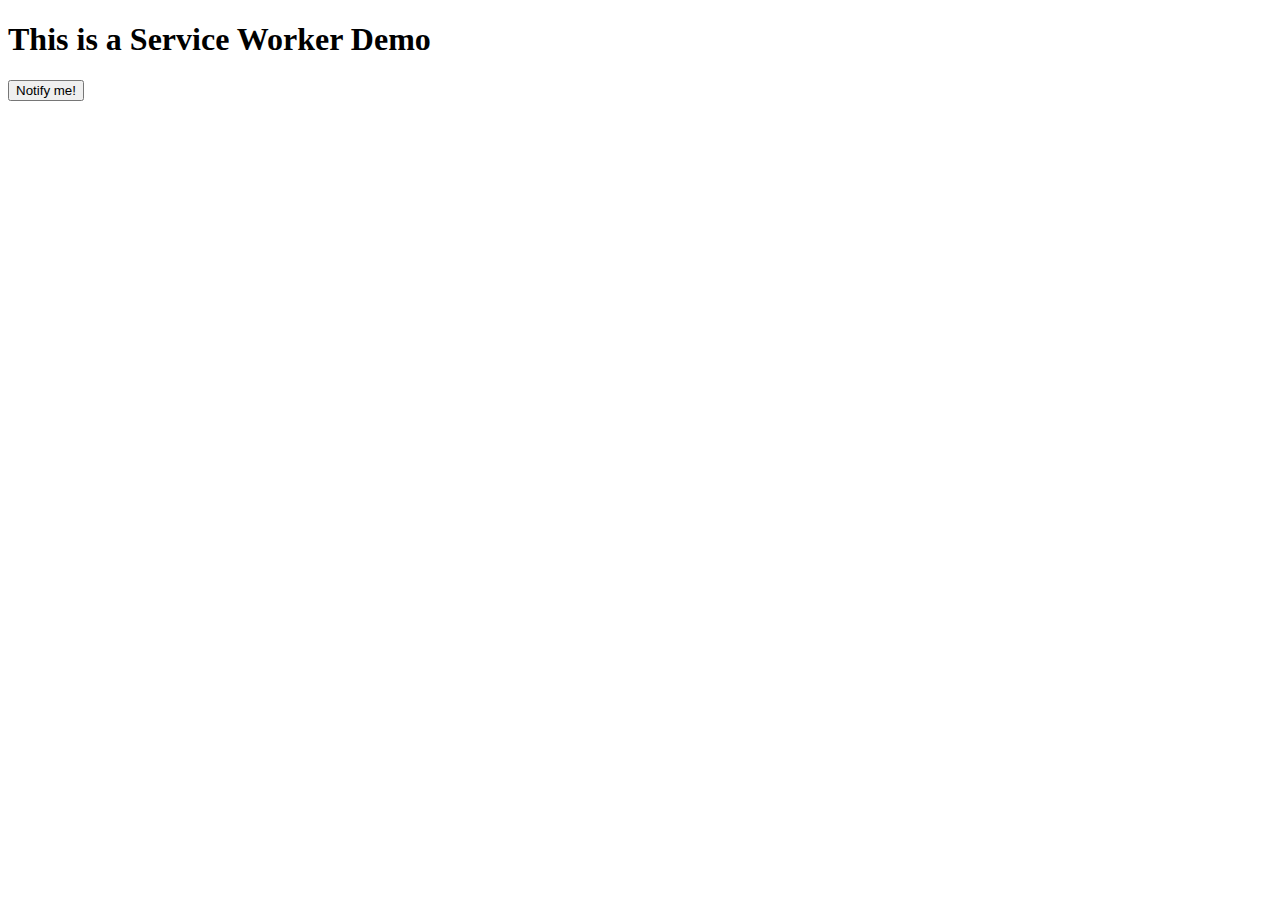
<file: index.html>
<!DOCTYPE html>
<html lang="eng">
<head>
    <meta charset="UTF-8">
    <meta name="viewport" content="width=device-width, initial-scale=1.0">
    <title>Service Worker Demo Mf</title> 
</head>

<body>

    <h1> This is a Service Worker Demo </h1>
    <button id="displayNotification">Notify me!</button>
    
    <script src="notification.js"></script>
    

</body>
</html>
</file>
